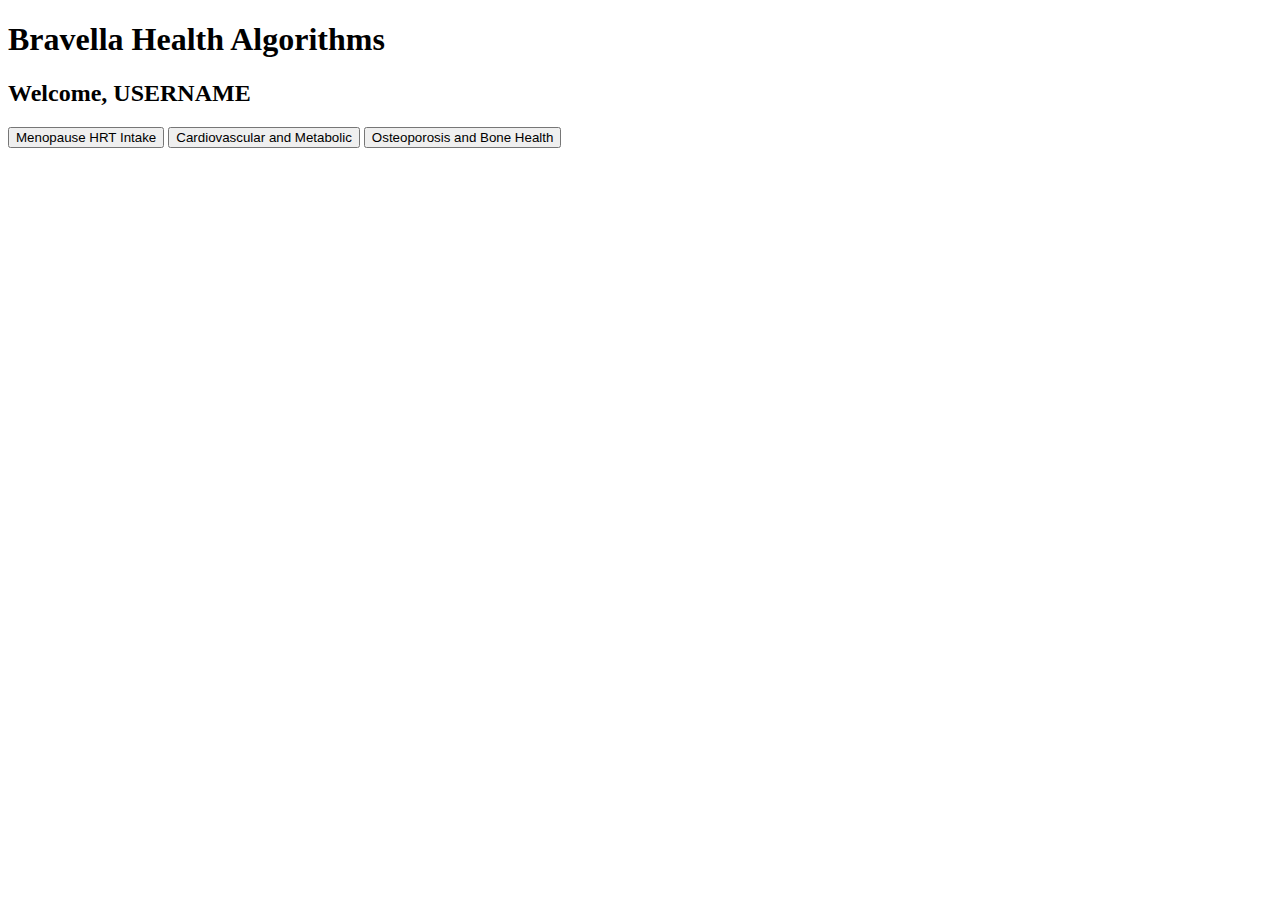
<file: index.html>
<!DOCTYPE html>
<html lang="en">
    <head>
        <meta charset="UTF-8">
        <meta name="viewport" content="width=device-width, initial-scale=1.0">
        <link href="./Resources/CSS/index.css" type="text/css" rel="stylesheet">
        <title>Bravella Health App Landing Page</title>
    </head>
    <body>
        <header>
            <h1>Bravella Health Algorithms</h1>
            <h2>Welcome, USERNAME</h2>
        </header>
        <main>
            <a href="./hrt.html"><button>Menopause HRT Intake</button></a>
            <a href="./cvd.html"><button>Cardiovascular and Metabolic</button></a>
            <a href="./osteoporosis.html"><button>Osteoporosis and Bone Health</button></a>
        </main>
        <footer>
            <script type="module/text/javascript" src="./Resources/JS/index.js"></script>
        </footer>
    </body>
</file>
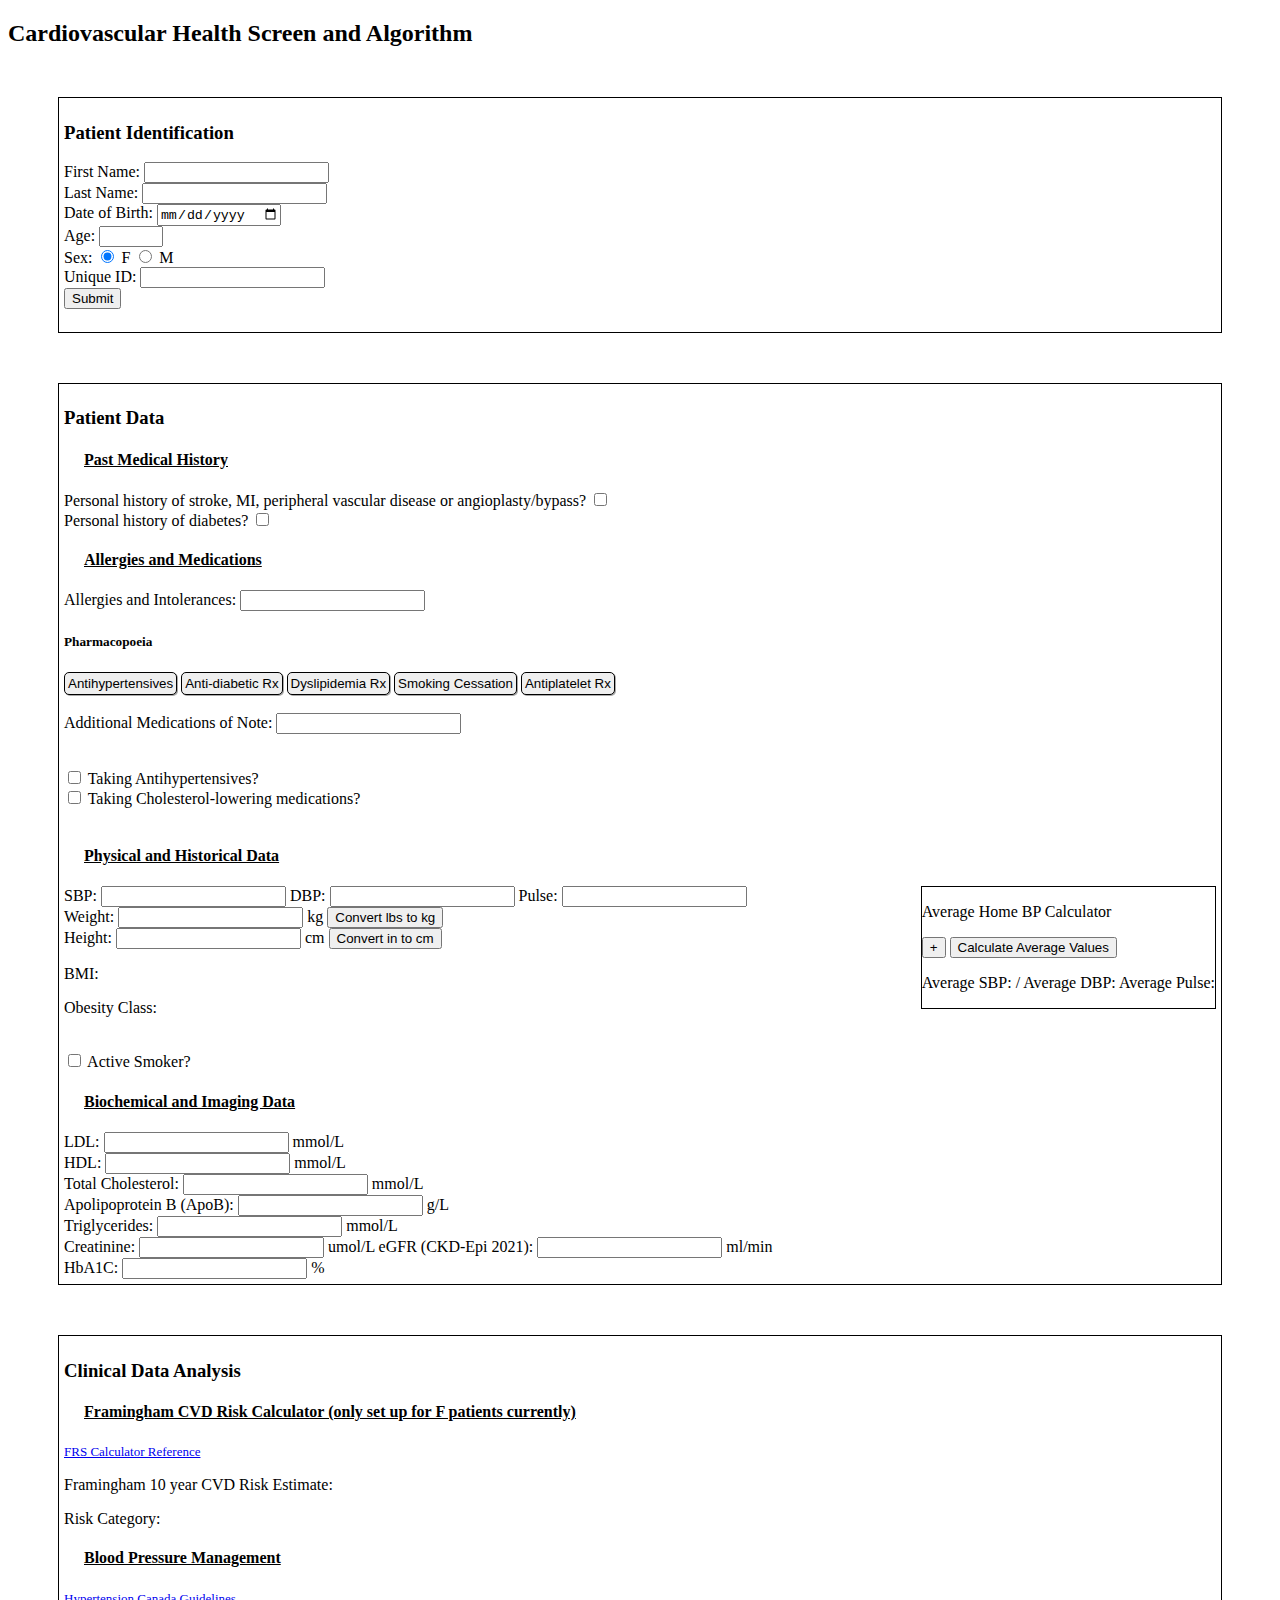
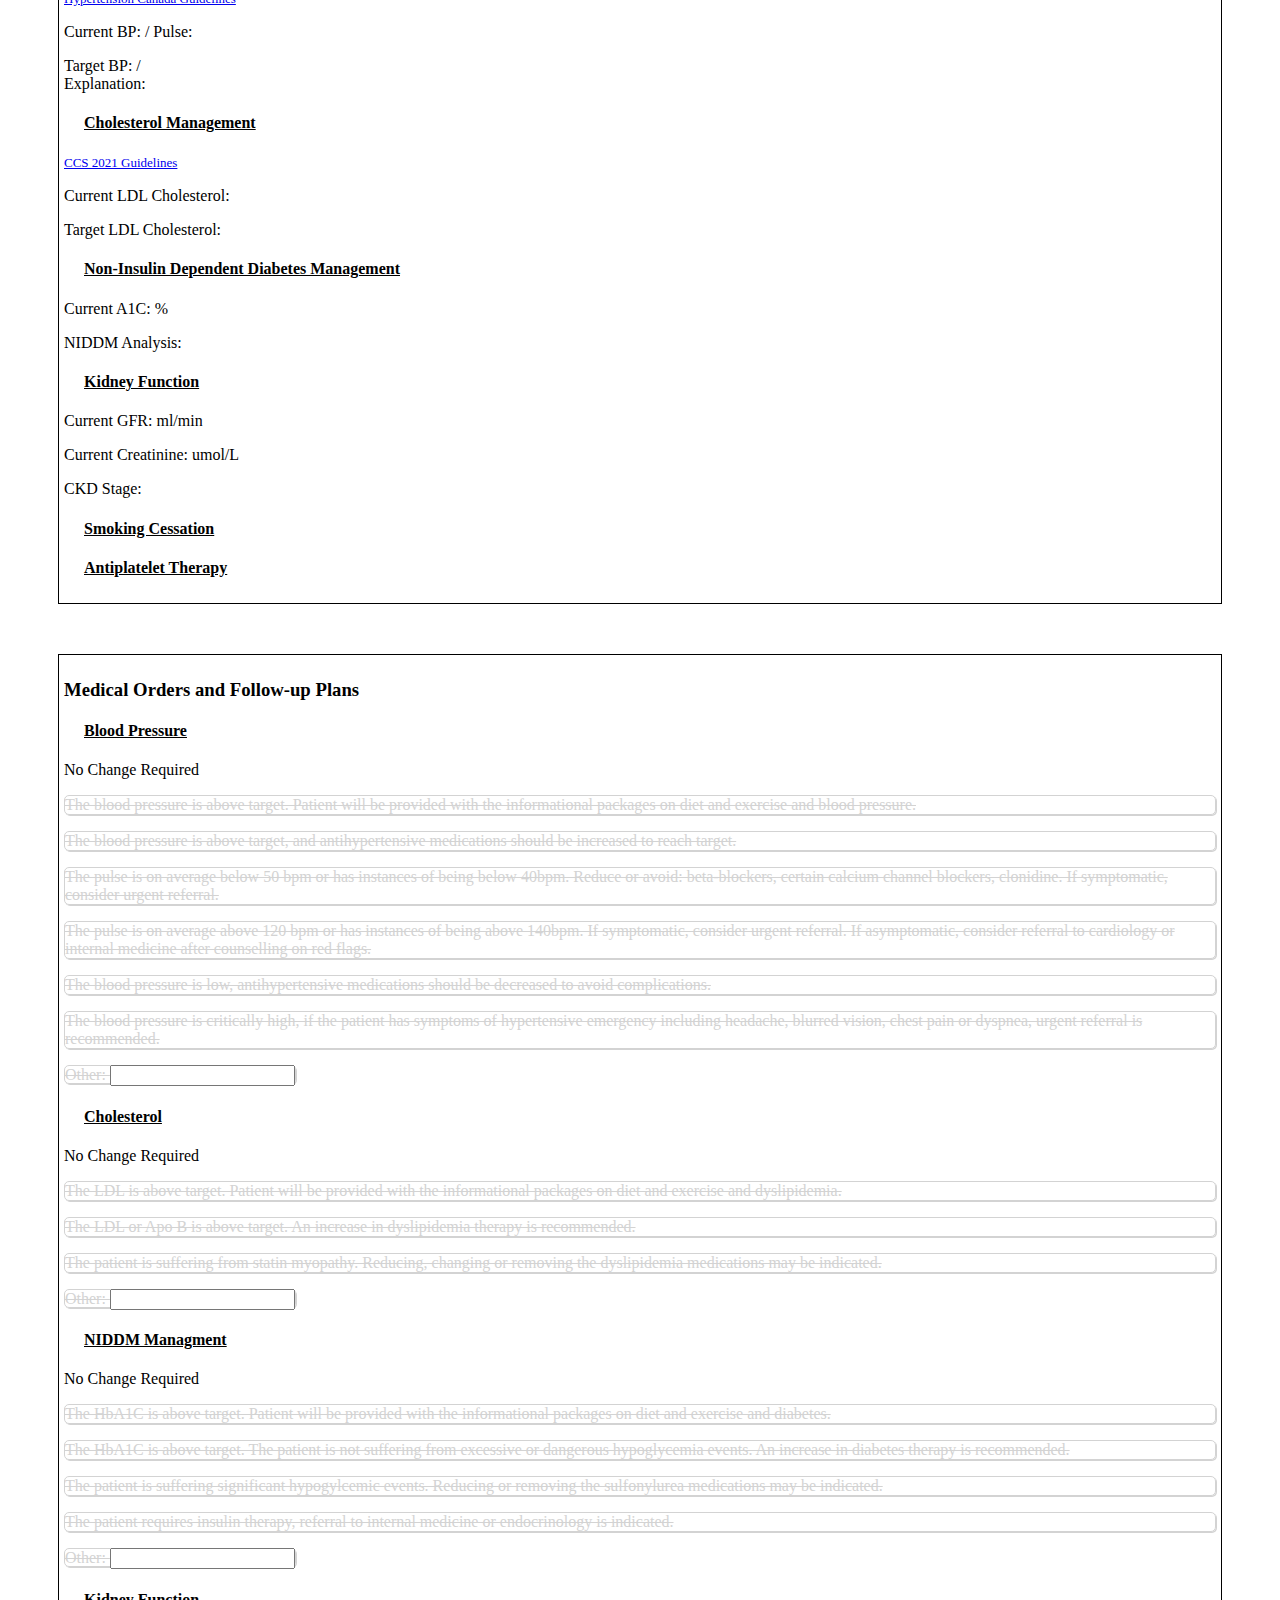
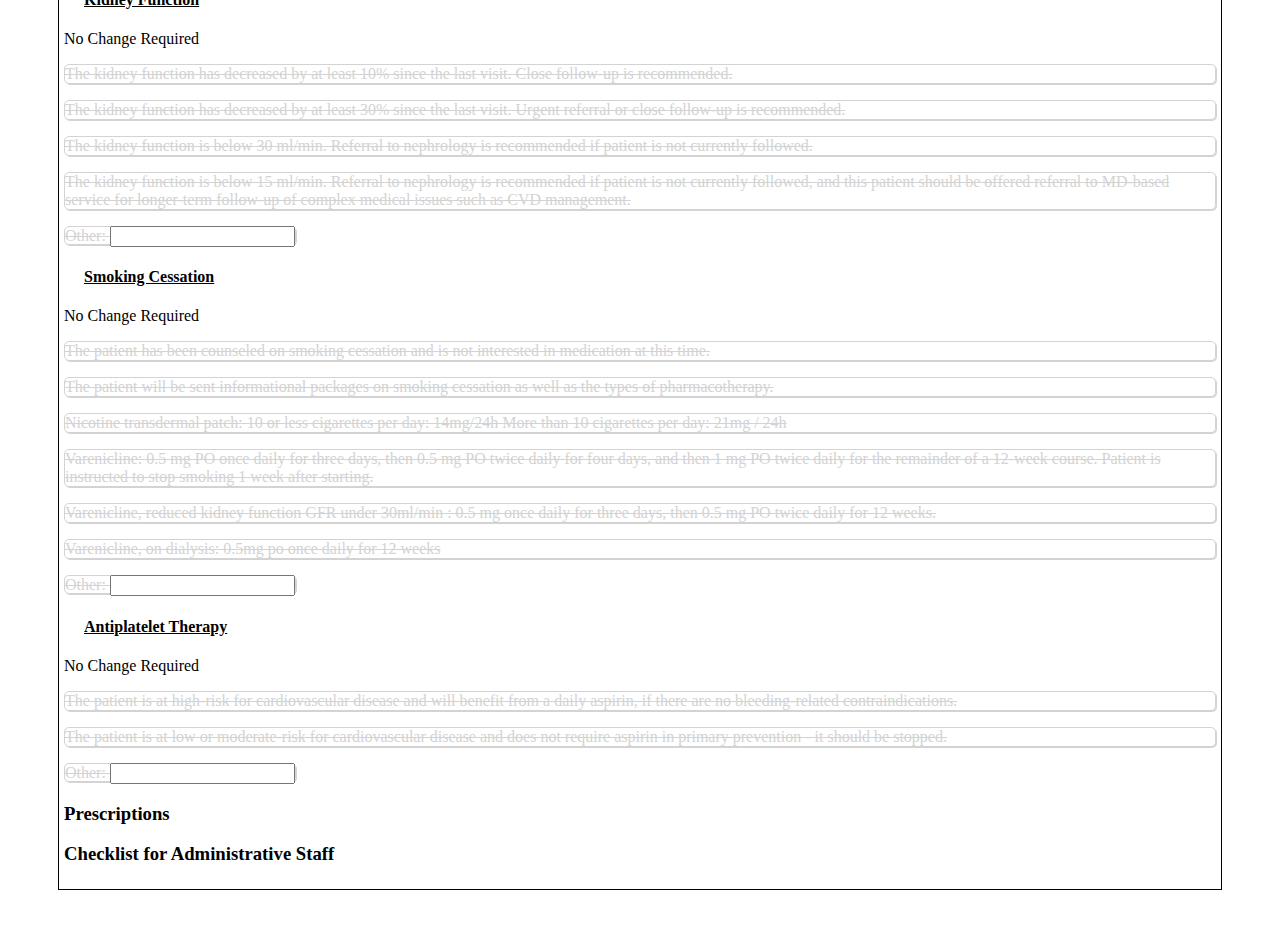
<file: cvd.html>
<!DOCTYPE html>
<html lang="en">
    <head>
        <meta charset="UTF-8">
        <meta name="viewport" content="width=device-width, initial-scale=1.0">
        <link href="./Resources/CSS/index.css" type="text/css" rel="stylesheet">
        <title>Bravella Health CVD App</title>
    </head>
    <body>
        <header>
            <h2>Cardiovascular Health Screen and Algorithm</h2>
        </header>
            <section id="patientidentification">
                <h3>Patient Identification</h3>
                <form>
                    <label for="patientfirstname">First Name:</label>
                    <input type="text" id="patientfirstname" name="patientfirstname"/><br>
                    <label for="patientlastname">Last Name:</label>
                    <input type="text" id="patientlastname" name="patientlastname"/><br>
                    <label for="DOB">Date of Birth:</label>
                    <input type="date" id="DOB" name="DOB"/><br>
                    <label for="patientage">Age:</label>
                    <input type="number" id="patientage" name="patientage" min="0" max="120" class="framinghamcalc"/><br>
                    <label for="patientsex">Sex:</label>
                    <input type="radio" id="patientsexfemale" name="patientsex" checked class="framinghamcalc" /> F <input type="radio" id="patientsexmale" name="patientsex" class="framinghamcalc"  /> M  <br>
                    <label for="uniqueid">Unique ID:</label>
                    <input type="text" id="uniqueid" name="uniqueid"/><br>
                    <button id="patientidsubmission">Submit</button>
                </form>
                <br>
            </section>
            <section id="dataacquisition">
               
                <h3>Patient Data</h3>
                <h4>Past Medical History</h4>
                <label for="CVD">Personal history of stroke, MI, peripheral vascular disease or angioplasty/bypass?</label>
                <input type="checkbox" id="CVD" name="CVD" class="framinghamcalc" /> <br>
                <label for="DM">Personal history of diabetes?</label>
                <input type="checkbox" id="DM" name="DM" class="framinghamcalc"  /> <br>
                <h4>Allergies and Medications</h4>
                <label for="allergies">Allergies and Intolerances:</label>
                <input type="text" id="allergies" name="allergies"/><br>
               <h5>Pharmacopoeia</h5>
                <div id="antihtndiv" class="medicationdiv">
                    <button id="antihtbutton" class="medicationlistitem">Antihypertensives</button>
                    <ul id="antihypertensivelist" class="hidden" >
                        <li class="medicationlistitem" id="diuretics">Diuretics </li>
                        <li class="medicationlistitem" id="ACEi">ACE Inhibitors </li>
                        <li class="medicationlistitem" id="ARB">Angiotensin Receptor Blockers </li>
                        <li class="medicationlistitem" id="Betablockers">Beta-blockers </li>
                        <li class="medicationlistitem" id="Calciumchannelblockers">Calcium-channel blockers </li>
                        <li class="medicationlistitem" id="Vasodilators">Vasodilators and Nitrates </li>
                    </ul>
                </div>
                <div id="dmmeddiv" class="medicationdiv">
                    <button id="antidmbutton" class="medicationlistitem">Anti-diabetic Rx</button>
                    <ul id="antidmlist" class="hidden" >
                        <li class="medicationlistitem" id="sulfonyureas">Sulfonyureas</li>
                        <li class="medicationlistitem" id="metformin">Metformin</li>
                        <li class="medicationlistitem" id="SGLT2">SGLT2</li>
                        <li class="medicationlistitem" id="Meglitinides">Meglitinides</li>
                        <li class="medicationlistitem" id="Glitazones">Glitazones</li>
                        <li class="medicationlistitem" id="Insulins">Insulins</li>
                    </ul>
                </div>
                <div id="dlpmeddiv" class="medicationdiv">
                    <button id="antidlpbutton" class="medicationlistitem">Dyslipidemia Rx</button>
                    <ul id="antidlplist" class="hidden" >
                        <li class="medicationlistitem" id="statins">Statins</li>
                        <li class="medicationlistitem" id="bileacidsequestrants">Bile-Acid Sequestrants</li>
                        <li class="medicationlistitem" id="Ezetimibe">Ezetimibe</li>
                        <li class="medicationlistitem" id="PCSK9">PCSK9</li>
                        <li class="medicationlistitem" id="Niacin">Niacin</li>
                        <li class="medicationlistitem" id="Fibrates">Fibrates</li>
                    </ul>
                </div>
                <div id="smokingmeddiv" class="medicationdiv">
                    <button id="antismokingbutton" class="medicationlistitem">Smoking Cessation</button>
                    <ul id="antismokinglist" class="hidden" >
                        <li class="medicationlistitem" id="nicotine">Nicotine Replacement</li>
                        <li class="medicationlistitem" id="Bupropion">Bupropion</li>
                        <li class="medicationlistitem" id="Varenicline">Varenicline</li>
                    </ul>
                </div>
                <div id="antiplateletmeddiv" class="medicationdiv">
                    <button id="antiplateletbutton" class="medicationlistitem">Antiplatelet Rx</button>
                    <ul id="antiplateletlist" class="hidden" >
                        <li class="medicationlistitem" id="ASA">Aspirin</li>
                        <li class="medicationlistitem" id="Clopidogrel">Clopidogrel</li>
                        <li class="medicationlistitem" id="Prasugrel">Prasugrel</li>
                        <li class="medicationlistitem" id="Ticagrelor">Ticagrelor</li>
                        <li class="medicationlistitem" id="Dipyridamole">Dipyridamole</li>
                    </ul>
                </div> <br>
                <br>
                <label for="medications">Additional Medications of Note:</label>
                <input type="text" id="addmedications" name="addmedications"/><br>
                <ul id="addmedicationlist"></ul>
                <br>
                <input type="checkbox" id="takingbpmeds" class="framinghamcalc" /> Taking Antihypertensives? <br>
                <input type="checkbox" id="takingcholmeds" class="framinghamcalc" /> Taking Cholesterol-lowering medications? <br>
                <br>
                <h4>Physical and Historical Data</h4>
                <div id="avghomebp" class="rightfloat"><p>Average Home BP Calculator</p>
                   <button id="addhomebpbutton">+</button>
                   <button id="calculateavgbp">Calculate Average Values</button>
                   <p>Average SBP: <span id="avgsbp"></span>/ Average DBP: <span id="avgdbp"></span>  Average Pulse: <span id="avgpulse"></span></p>

                </div>
                <label for="SBP">SBP:</label>
                <input type="number" id="SBP" name="SBP" class="framinghamcalc BPinput"/>
                <label for="DBP">DBP:</label>
                <input type="number" id="DBP" name="DBP" class="BPinput"/>
                <label for="pulse">Pulse:</label>
                <input type="number" id="pulse" name="pulse" class="BPinput"/><br>
                <label for="weight">Weight:</label>
                <input type="number" id="weight" name="weight" class="bmiinput"/> kg <button id="convertlbs" class="bmiinput">Convert lbs to kg</button> <br>
                <label for="height">Height:</label>
                <input type="number" id="height" name="height" class="bmiinput"/> cm <button id="convertin" class="bmiinput">Convert in to cm</button> <br>
                <p>BMI: <span id="bmicalc"></span></p> <p>Obesity Class: <span id="obesityclasscalc"></span></p> <br>
                <input type="checkbox" id="smoking" class="framinghamcalc" /> Active Smoker?
                <div id="smokingdatadiv" class="hidden firstorderdropdown">
                    <label>Number of cigarettes per day?</label><input type="number" id="cigsperday" /> <br>
                    <label>Number of packs per day?</label><input type="number" id="packsperday" /> <br>
                    <label>Age started smoking?</label><input type="number" id="agestartsmoking" /> Or <label>Number of years smoking?</label><input type="number" id="yearssmoking" />
                    <p id="smokingpackyears"></p>
                </div>
                <h4>Biochemical and Imaging Data</h4>
                <label for="LDL">LDL:</label>
                <input type="number" id="LDL" name="LDL" class="framinghamcalc"/> mmol/L <br>
                <label for="HDL">HDL:</label>
                <input type="number" id="HDL" name="HDL" class="framinghamcalc"/> mmol/L <br>
                <label for="totalchol">Total Cholesterol:</label>
                <input type="number" id="totalchol" name="totalchol" class="framinghamcalc"/> mmol/L <br>
                <label for="ApoB">Apolipoprotein B (ApoB):</label>
                <input type="number" id="ApoB" name="ApoB" class="framinghamcalc"/> g/L <br>
                <label for="ApoB">Triglycerides:</label>
                <input type="number" id="TG" name="TG" class="framinghamcalc"/> mmol/L <br>

                <label for="ApoB">Creatinine:</label>
                <input type="number" id="Creat" name="Creat" class="framinghamcalc"/> umol/L
                <label for="ApoB">eGFR (CKD-Epi 2021):</label>
                <input type="number" id="GFR" name="GFR" class="framinghamcalc"/> ml/min  <br>

                <label for="A1C">HbA1C:</label>
                <input type="number" id="A1C" name="A1C" class="framinghamcalc"/> %


            </section>
            <section id="dataanalysis">
                <h3>Clinical Data Analysis</h3>
                <h4>Framingham CVD Risk Calculator (only set up for F patients currently)</h4>
                <a href="https://www.ahajournals.org/doi/10.1161/01.cir.97.18.1837?url_ver=Z39.88-2003&rfr_id=ori:rid:crossref.org&rfr_dat=cr_pub%20%200pubmed" target="_blank">FRS Calculator Reference</a>
                <p>Framingham 10 year CVD Risk Estimate: <span id="framinghamscore"></span></p>
                <p>Risk Category: <span id="CVDriskcategory"></span></p>

                <h4>Blood Pressure Management</h4>
                <a href="https://hypertension.ca/guidelines/">Hypertension Canada Guidelines</a>
                <p>Current BP: <span id="currentSBP"></span>/<span id="currentDBP"></span> Pulse: <span id="currentpulse"></span></p>
                <p>Target BP: <span id="targetSBP"></span>/<span id="targetDBP"></span><br> Explanation: <span id="targetBPExplanation"></span></p>

                <h4>Cholesterol Management</h4>
                <a href="https://onlinecjc.ca/article/S0828-282X(21)00165-3/fulltext#seccesectitle0005" target="_blank">CCS 2021 Guidelines</a>
                <p>Current LDL Cholesterol:<span id="currentLDL"></span></p>
                <p>Target LDL Cholesterol:<span id="targetLDL"></span></p>
                
                <h4>Non-Insulin Dependent Diabetes Management</h4>
                <p>Current A1C: <span id="currenta1c"></span>%</p>
                <p>NIDDM Analysis: <span id="a1canalysis"></span></p>

                <h4>Kidney Function</h4>
                <p>Current GFR: <span id="currentGFR"></span> ml/min </p>
                <p>Current Creatinine: <span id="currentcreatinine"></span> umol/L</p>
                <p>CKD Stage: <span id="currentCKDstage"></span></p>


                <h4>Smoking Cessation</h4>
                <p id="smokinganalysis"></p>

                <h4>Antiplatelet Therapy</h4>
                

            </section>
            <section id="therapeutic">
                <h3>Medical Orders and Follow-up Plans</h3>
                <h4>Blood Pressure</h4>
                    <div id="bpdefault" class="defaultmanagement"><p>No Change Required</p></div>
                    <div id="bpchangerx" class="activemanagement">
                        <p class="unselectedoption selectedoption">The blood pressure is above target. Patient will be provided with the informational packages on diet and exercise and blood pressure.</p>
                        <p class="unselectedoption selectedoption">The blood pressure is above target, and antihypertensive medications should be increased to reach target.</p>
                        <p class="unselectedoption selectedoption">The pulse is on average below 50 bpm or has instances of being below 40bpm. Reduce or avoid: beta-blockers, certain calcium channel blockers, clonidine. If symptomatic, consider urgent referral.</p>
                        <p class="unselectedoption selectedoption">The pulse is on average above 120 bpm or has instances of being above 140bpm. If symptomatic, consider urgent referral. If asymptomatic, consider referral to cardiology or internal medicine after counselling on red flags.</p>
                        <p class="unselectedoption selectedoption">The blood pressure is low, antihypertensive medications should be decreased to avoid complications.</p>
                        <p class="unselectedoption selectedoption">The blood pressure is critically high, if the patient has symptoms of hypertensive emergency including headache, blurred vision, chest pain or dyspnea, urgent referral is recommended.</p>    
                        <label for="otherbpchangerx" class="unselectedoption">Other:
                        <input type="text" id="otherbpchangerx" name="otherbpchangerx"/></label>
                    </div>
                <h4>Cholesterol</h4>
                    <div id="choldefault" class="defaultmanagement"><p>No Change Required</p></div>
                    <div id="cholchangerx" class="activemanagement">
                        <p class="unselectedoption selectedoption">The LDL is above target. Patient will be provided with the informational packages on diet and exercise and dyslipidemia.</p>
                        <p class="unselectedoption selectedoption">The LDL or Apo B is above target. An increase in dyslipidemia therapy is recommended.</p>
                        <p class="unselectedoption selectedoption">The patient is suffering from statin myopathy. Reducing, changing or removing the dyslipidemia medications may be indicated.</p>
                        <label for="othercholchangerx" class="unselectedoption">Other:
                        <input type="text" id="othercholchangerx" name="othercholchangerx"/></label>
                    </div>
                <h4>NIDDM Managment</h4>
                    <div id="niddmdefault" class="defaultmanagement"><p>No Change Required</p></div>
                    <div id="niddmchangerx" class="activemanagement">
                        <p class="unselectedoption selectedoption">The HbA1C is above target. Patient will be provided with the informational packages on diet and exercise and diabetes.</p>
                        <p class="unselectedoption selectedoption">The HbA1C is above target. The patient is not suffering from excessive or dangerous hypoglycemia events. An increase in diabetes therapy is recommended.</p>
                        <p class="unselectedoption selectedoption">The patient is suffering significant hypogylcemic events. Reducing or removing the sulfonylurea medications may be indicated.</p>
                        <p class="unselectedoption selectedoption">The patient requires insulin therapy, referral to internal medicine or endocrinology is indicated.</p>
                        <label for="otherniddmchangerx" class="unselectedoption">Other:
                        <input type="text" id="otherniddmchangerx" name="otherniddmchangerx"/></label>
                    </div>
                <h4>Kidney Function</h4>
                    <div id="ckddefault" class="defaultmanagement"><p>No Change Required</p></div>
                    <div id="ckdchangerx" class="activemanagement">
                        <p class="unselectedoption selectedoption">The kidney function has decreased by at least 10% since the last visit. Close follow-up is recommended.</p>
                        <p class="unselectedoption selectedoption">The kidney function has decreased by at least 30% since the last visit. Urgent referral or close follow-up is recommended.</p>
                        <p class="unselectedoption selectedoption">The kidney function is below 30 ml/min. Referral to nephrology is recommended if patient is not currently followed. </p>
                        <p class="unselectedoption selectedoption">The kidney function is below 15 ml/min. Referral to nephrology is recommended if patient is not currently followed, and this patient should be offered referral to MD-based service for longer-term follow-up of complex medical issues such as CVD management. </p>
                        <label for="otherckdchangerx" class="unselectedoption">Other:
                        <input type="text" id="otherckdchangerx" name="otherckdchangerx"/></label>
                    </div>
                <h4>Smoking Cessation</h4>
                    <div id="smokingdefault" class="defaultmanagement"><p>No Change Required</p></div>
                    <div id="smokingchangerx" class="activemanagement">
                        <p class="unselectedoption selectedoption">The patient has been counseled on smoking cessation and is not interested in medication at this time.</p>
                        <p class="unselectedoption selectedoption">The patient will be sent informational packages on smoking cessation as well as the types of pharmacotherapy.</p>
                        <p class="unselectedoption selectedoption">Nicotine transdermal patch:<span id="lessthan10cigs">   10 or less cigarettes per day: 14mg/24h   </span><span id="morethan10cigs">    More than 10 cigarettes per day: 21mg / 24h </span> </p>
                        <p class="unselectedoption selectedoption">Varenicline: 0.5 mg PO once daily for three days, then 0.5 mg PO twice daily for four days, and then 1 mg PO twice daily for the remainder of a 12-week course. Patient is instructed to stop smoking 1 week after starting.</p>
                        <p class="unselectedoption selectedoption">Varenicline, reduced kidney function GFR under 30ml/min : 0.5 mg once daily for three days,  then 0.5 mg PO twice daily for 12 weeks.</p>
                        <p class="unselectedoption selectedoption">Varenicline, on dialysis: 0.5mg po once daily for 12 weeks</p>
                        <label for="othersmokingchangerx" class="unselectedoption">Other:
                        <input type="text" id="othersmokingchangerx" name="othersmokingchangerx"/></label>
                    </div>
                <h4>Antiplatelet Therapy</h4>
                    <div id="antiplatdefault" class="defaultmanagement"><p>No Change Required</p></div>
                    <div id="antiplateletchangerx" class="activemanagement">
                        <p class="unselectedoption selectedoption">The patient is at high-risk for cardiovascular disease and will benefit from a daily aspirin, if there are no bleeding-related contraindications.</p>
                        <p class="unselectedoption selectedoption">The patient is at low or moderate-risk for cardiovascular disease and does not require aspirin in primary prevention - it should be stopped.</p>
                        <label for="othersantiplateletchangerx" class="unselectedoption">Other:
                        <input type="text" id="othersantiplateletchangerx" name="othersantiplateletchangerx"/></label>
                    </div>
                
                <h3>Prescriptions</h3>
                    <div id="prescriptionlist"></div>
                <h3>Checklist for Administrative Staff</h3>
                    <div id="followuplist"></div>
            </section>
        <main>

        </main>
        <Footer>
            <script type="module/text/javascript"src="./Resources/JS/BravellaJS.js"></script>
            <script type="module/text/javascript" src="./Resources/JS/Supporting JS/Pharmacopoeia.js"></script>
            <script type="module/text/javascript" src="./Resources/JS/Supporting JS/ACEinhibitors.js"></script>
        </Footer>
    </body>
</html>
</file>
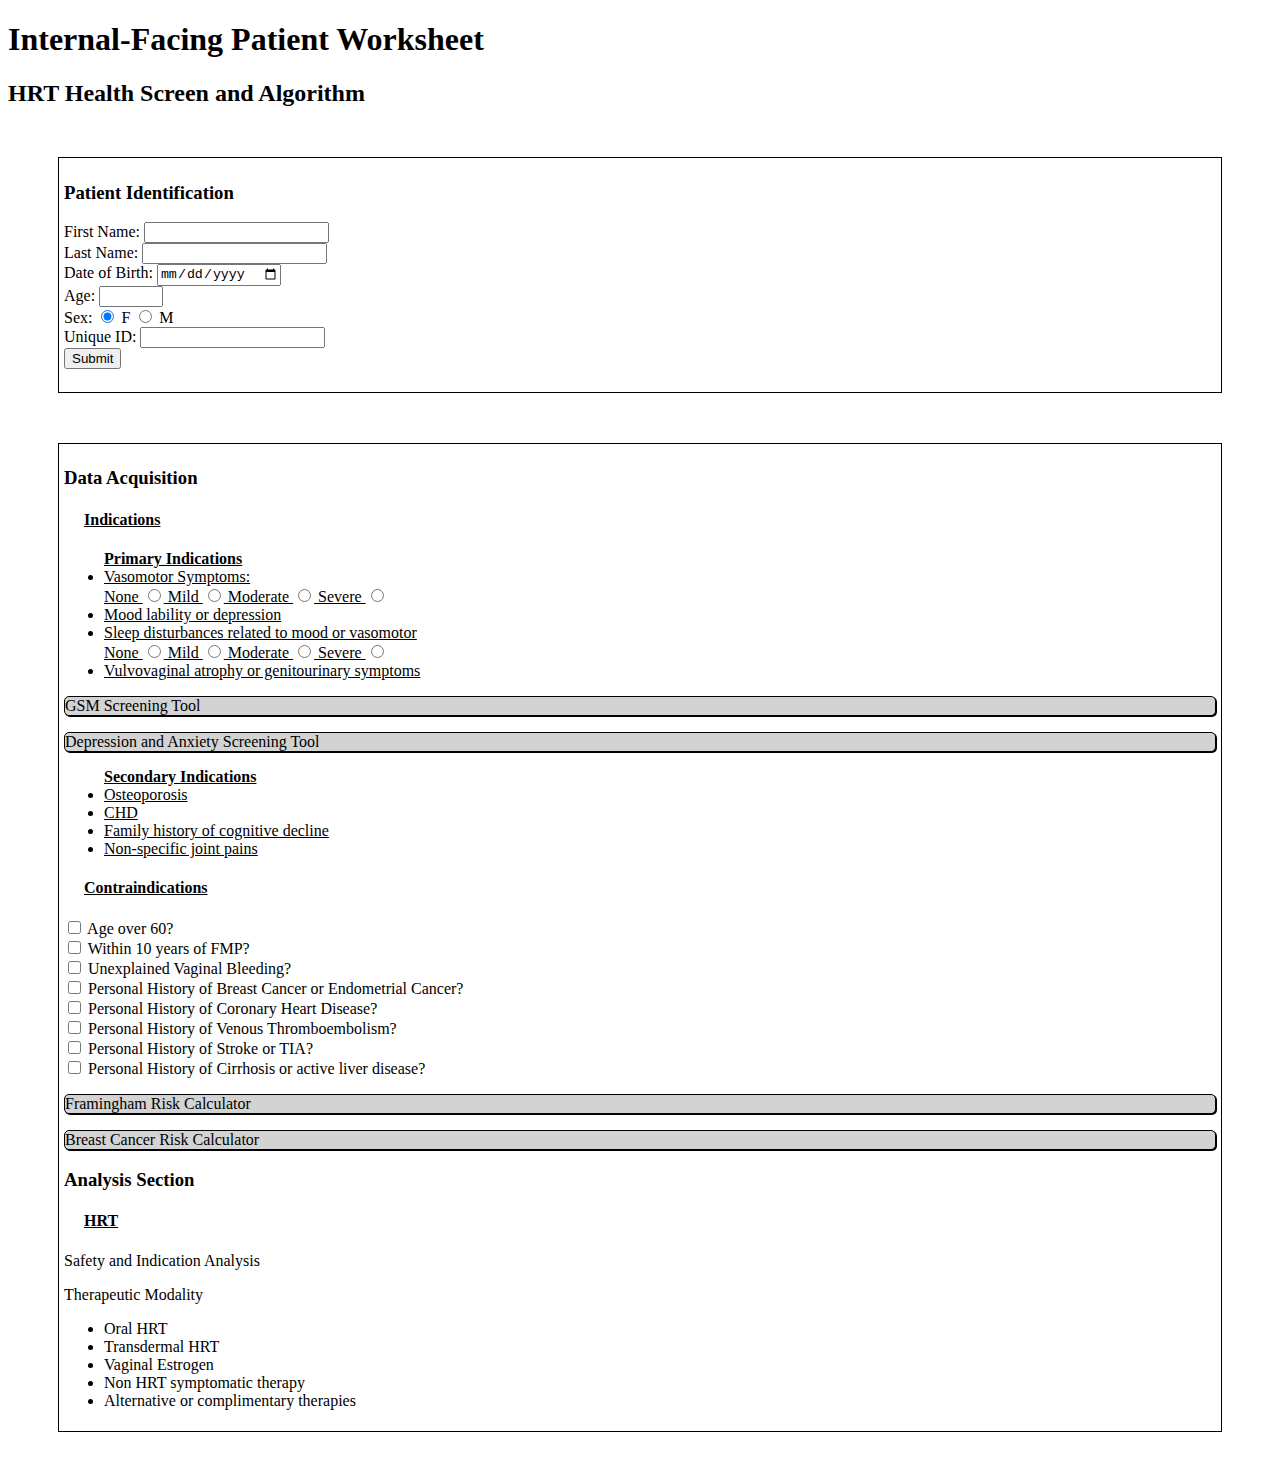
<file: hrt.html>
<!-- HRT analysis and Worksheet -->
<!DOCTYPE html>
<html lang="en">
    <head>
        <meta charset="UTF-8">
        <meta name="viewport" content="width=device-width, initial-scale=1.0">
        <link href="./Resources/CSS/index.css" type="text/css" rel="stylesheet">
        <title>Bravella Health HRT</title>
    </head>
    <body>
        <header>
            <h1>Internal-Facing Patient Worksheet</h1>
            <h2>HRT Health Screen and Algorithm</h2>
        </header>
            <section id="patientidentification">
                <h3>Patient Identification</h3>
                <form>
                    <label for="patientfirstname">First Name:</label>
                    <input type="text" id="patientfirstname" name="patientfirstname"/><br>
                    <label for="patientlastname">Last Name:</label>
                    <input type="text" id="patientlastname" name="patientlastname"/><br>
                    <label for="DOB">Date of Birth:</label>
                    <input type="date" id="DOB" name="DOB"/><br>
                    <label for="patientage">Age:</label>
                    <input type="number" id="patientage" name="patientage" min="0" max="120" class="framinghamcalc"/><br>
                    <label for="patientsex">Sex:</label>
                    <input type="radio" id="patientsexfemale" name="patientsex" checked class="framinghamcalc" /> F <input type="radio" id="patientsexmale" name="patientsex" class="framinghamcalc"  /> M  <br>
                    <label for="uniqueid">Unique ID:</label>
                    <input type="text" id="uniqueid" name="uniqueid"/><br>
                    <button id="patientidsubmission">Submit</button>
                </form>
                <br>
            </section>

            <main>
                <section id="dataacquisition">
                    <h3>Data Acquisition</h3>
                    <h4>Indications</h4>
                        <div>
                            <ul style="text-decoration: underline"><strong>Primary Indications</strong>
                                <li>Vasomotor Symptoms: </li> None <input type="radio" name="vasomotorcat"/> Mild <input type="radio" name="vasomotorcat"/> Moderate <input type="radio" name="vasomotorcat"/> Severe <input type="radio" name="vasomotorcat"/>
                                <br>
                                <li>Mood lability or depression</li>
                                <li>Sleep disturbances related to mood or vasomotor</li>None <input type="radio" name="vasomotorcat"/> Mild <input type="radio" name="vasomotorcat"/> Moderate <input type="radio" name="vasomotorcat"/> Severe <input type="radio" name="vasomotorcat"/>
                                <br>
                                <li>Vulvovaginal atrophy or genitourinary symptoms</li>
                            </ul>
                            <p class="selectedoption" style="background-color: lightgray">GSM Screening Tool</p>
                            <p class="selectedoption" style="background-color: lightgray">Depression and Anxiety Screening Tool</p>
                            <ul style="text-decoration: underline"><strong>Secondary Indications</strong>
                                <li>Osteoporosis</li>
                                <li>CHD</li>
                                <li>Family history of cognitive decline</li>
                                <li>Non-specific joint pains</li>
                            </ul>

                        </div>
                    <h4>Contraindications</h4>
                        <div>
                            <input type="checkbox" /> Age over 60? <br>
                            <input type="checkbox" /> Within 10 years of FMP?<br>
                            <input type="checkbox" /> Unexplained Vaginal Bleeding?<br>
                            <input type="checkbox" /> Personal History of Breast Cancer or Endometrial Cancer? <br>
                            <input type="checkbox" /> Personal History of Coronary Heart Disease? <br>
                            <input type="checkbox" /> Personal History of Venous Thromboembolism? <br>
                            <input type="checkbox" /> Personal History of Stroke or TIA? <br>
                            <input type="checkbox" /> Personal History of Cirrhosis or active liver disease? <br>

                            <p class="selectedoption" style="background-color: lightgray">Framingham Risk Calculator</p>
                            <p class="selectedoption" style="background-color: lightgray">Breast Cancer Risk Calculator</p>


                        </div>
                        <div>
                            <h3>Analysis Section</h3>
                                <h4>HRT</h4>
                                <p>Safety and Indication Analysis</p>
                                <p>Therapeutic Modality</p>
                                    <ul>
                                        <li>Oral HRT</li>
                                        <li>Transdermal HRT</li>
                                        <li>Vaginal Estrogen</li>
                                        <li>Non HRT symptomatic therapy</li>
                                        <li>Alternative or complimentary therapies</li>
                                    </ul>
                        </div>
                </section>
            </main>
            <footer>
                
            </footer>
</file>
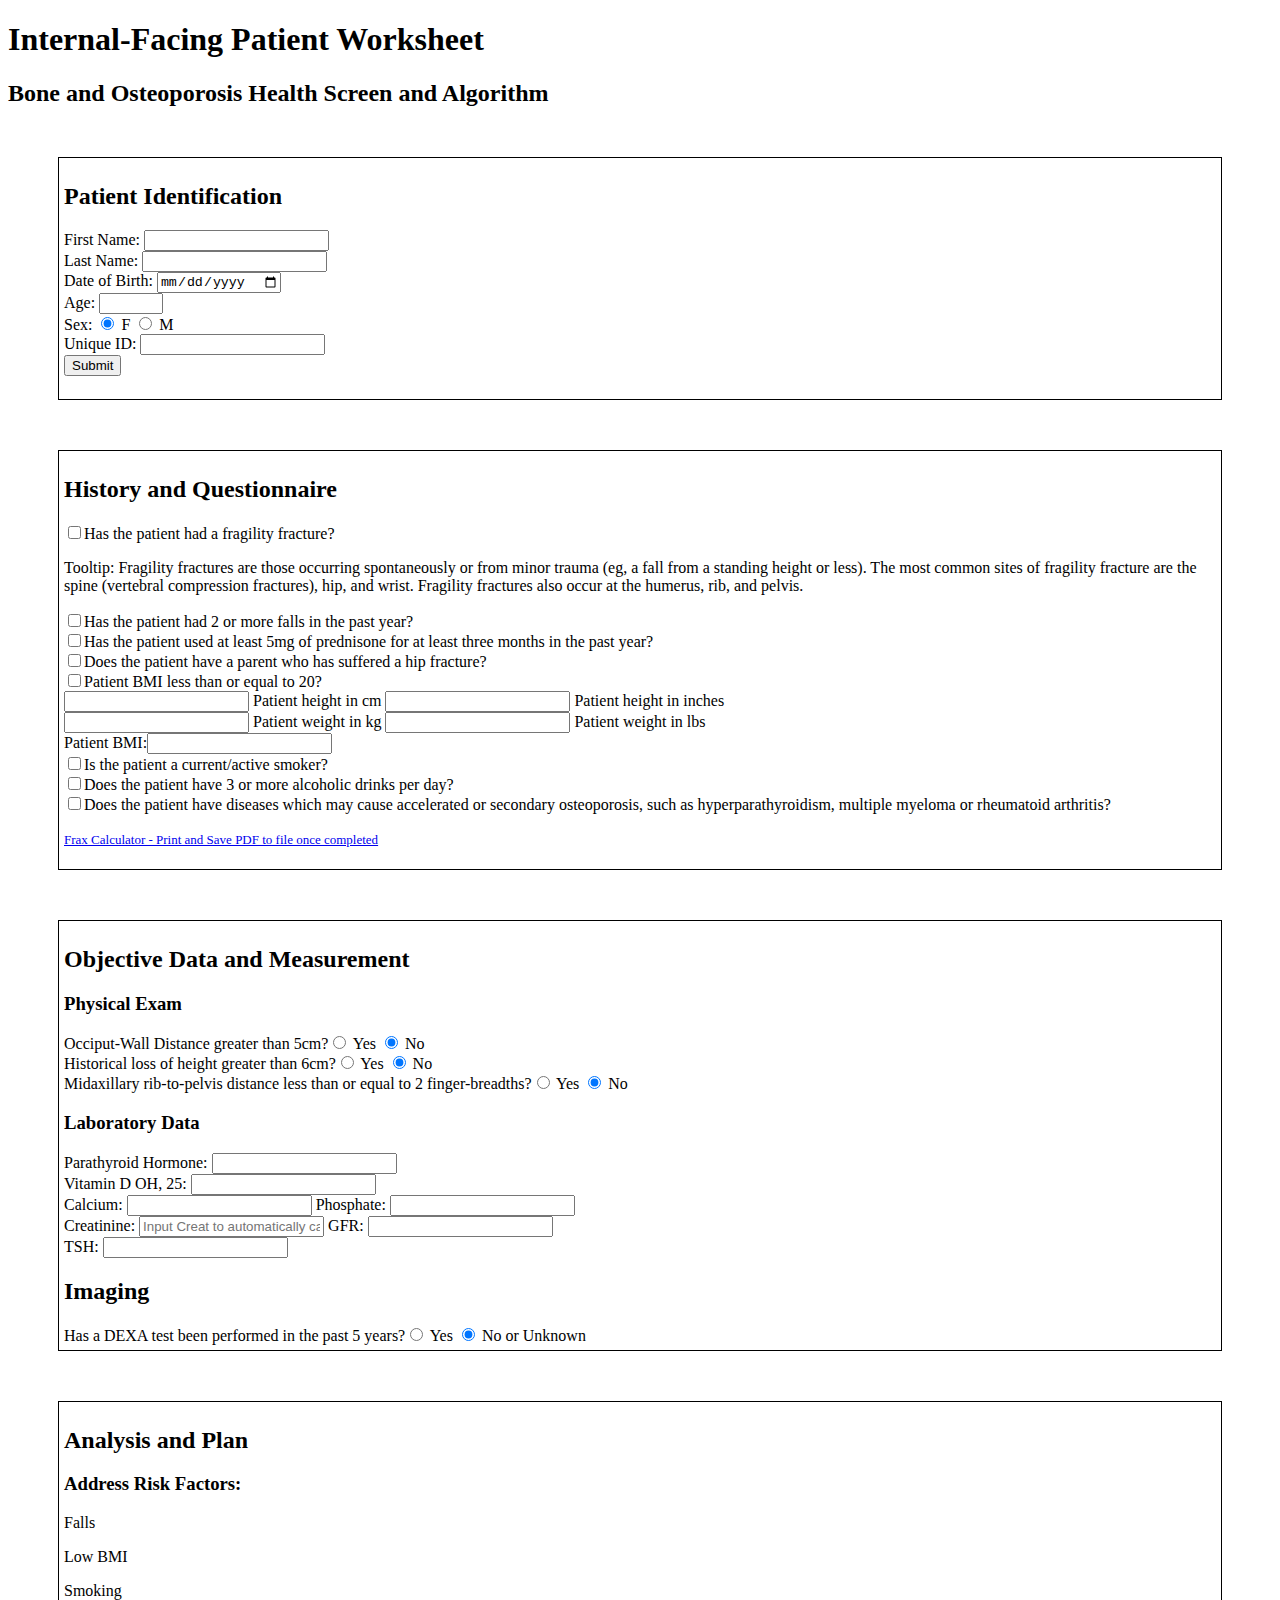
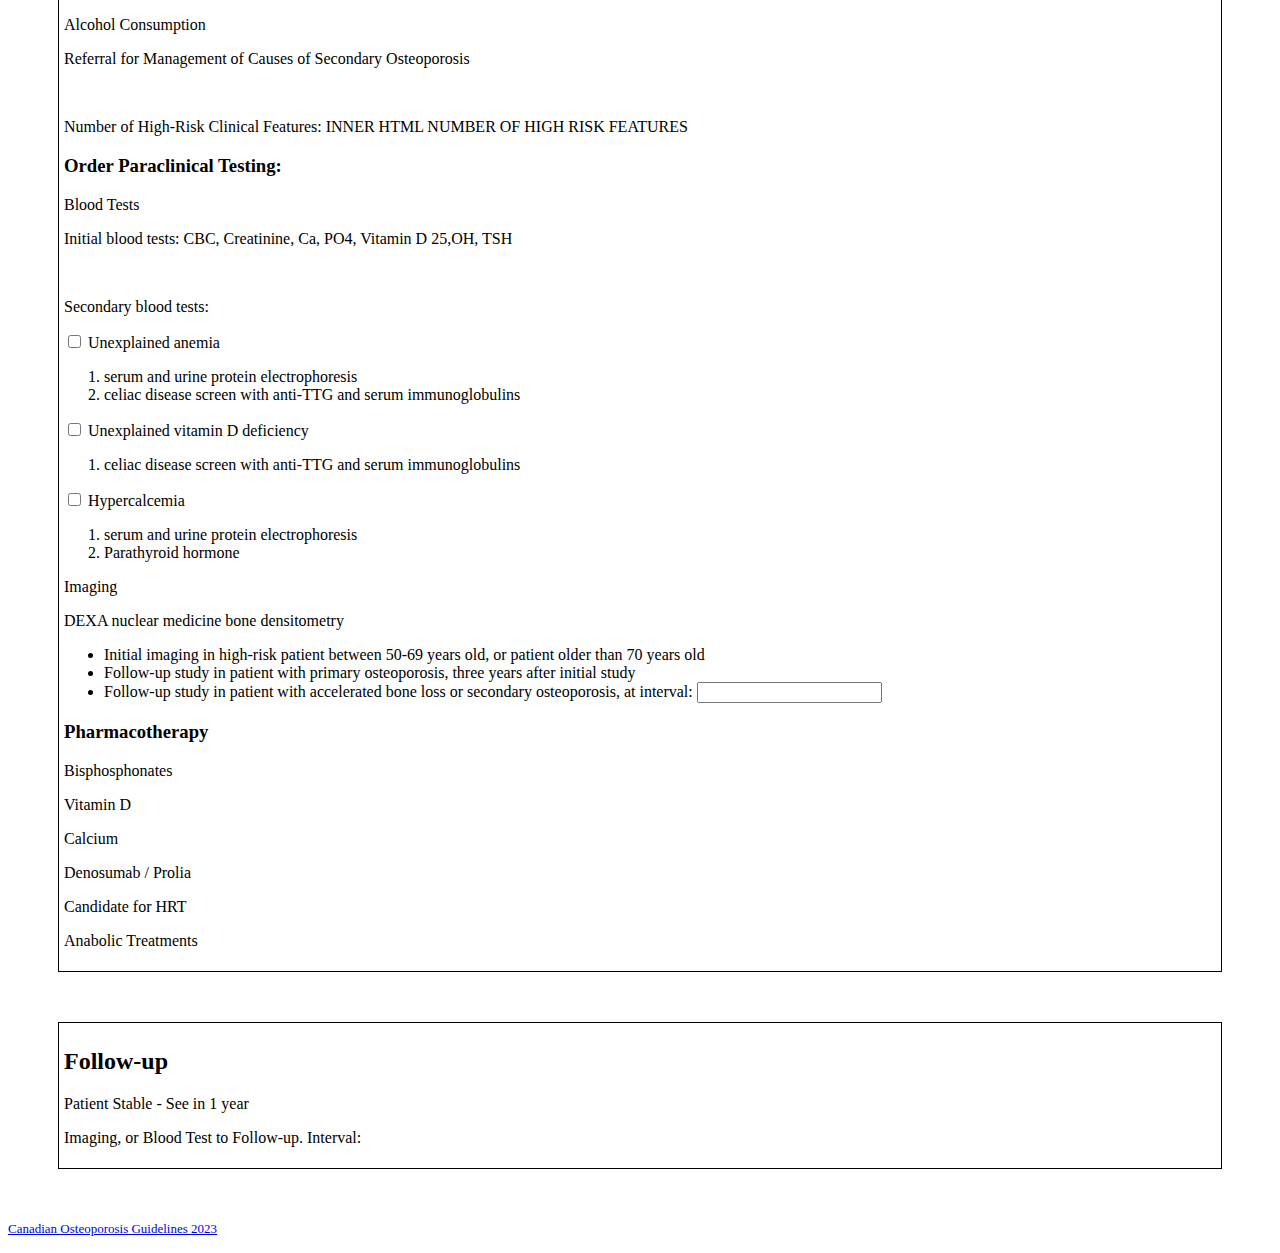
<file: osteoporosis.html>
<!-- Osteoporosis analysis and Worksheet -->
<!DOCTYPE html>
<html lang="en">
    <head>
        <meta charset="UTF-8">
        <meta name="viewport" content="width=device-width, initial-scale=1.0">
        <link href="./Resources/CSS/index.css" type="text/css" rel="stylesheet">
        <title>Bravella Health HRT</title>
    </head>
    <body>
        <header>
            <h1>Internal-Facing Patient Worksheet</h1>
            <h2>Bone and Osteoporosis Health Screen and Algorithm</h2>
        </header>
    <main>
       
            <section id="patientidentification">
                <h2>Patient Identification</h2>
                <form>
                    <label for="patientfirstname">First Name:</label>
                    <input type="text" id="patientfirstname" name="patientfirstname"/><br>
                    <label for="patientlastname">Last Name:</label>
                    <input type="text" id="patientlastname" name="patientlastname"/><br>
                    <label for="DOB">Date of Birth:</label>
                    <input type="date" id="DOB" name="DOB"/><br>
                    <label for="patientage">Age:</label>
                    <input type="number" id="patientage" name="patientage" min="0" max="120" /><br>
                    <label for="patientsex">Sex:</label>
                    <input type="radio" id="patientsexfemale" name="patientsex" class="patientSexCheckbox" checked  /> F <input type="radio" id="patientsexmale" name="patientsex" class="patientSexCheckbox"   /> M  <br>
                    <label for="uniqueid">Unique ID:</label>
                    <input type="text" id="uniqueid" name="uniqueid"/><br>
                    <button id="patientidsubmission">Submit</button>
                </form>
                <br>
                <div id="longTermInfo">


                </div>
            </section>
      
        <section>
            <h2>History and Questionnaire</h2>
            <input type="checkbox" id="fragilityFracture" name="fragilityFracture" /><label for="fragilityFracture">Has the patient had a fragility fracture?</label> <br>
            <p>Tooltip: Fragility fractures are those occurring spontaneously or from minor trauma (eg, a fall from a standing height or less). The most common sites of fragility fracture are the spine (vertebral compression fractures), hip, and wrist. Fragility fractures also occur at the humerus, rib, and pelvis.</p>
            <input type="checkbox" id="fallRisk" name="fallRisk" /><label for="fallRisk">Has the patient had 2 or more falls in the past year?</label>  <br>
            <input type="checkbox" id="corticosteroidUse" name="corticosteroidUse" /><label for="corticosteroidUse">Has the patient used at least 5mg of prednisone for at least three months in the past year?</label>  <br>
            <input type="checkbox" id="familyHistory" name="familyHistory" /><label for="familyHistory">Does the patient have a parent who has suffered a hip fracture?</label>  <br>
            <input type="checkbox" id="BMIcutoff" name="BMI" /><label for="BMI">Patient BMI less than or equal to 20?</label>  <br>

            <input type="number" id="htInCm" class="BMICalcEvent" /> Patient height in cm <input type="number" id="htInIn" class="BMICalcEvent" /> Patient height in inches <br>
            <input type="number" id="wtInKg" class="BMICalcEvent"/> Patient weight in kg <input type="number" id="wtInLbs" class="BMICalcEvent" /> Patient weight in lbs <br>
            <label for="BMIvalue">Patient BMI:</label><input type="number" id="BMIvalue" name="BMIvalue" />  <br>
            <input type="checkbox" id="currentSmoking" name="currentSmoking" /><label for="currentSmoking">Is the patient a current/active smoker?</label>  <br>
            <input type="checkbox" id="currentAlcohol" name="currentAlcohol" /><label for="currentAlcohol">Does the patient have 3 or more alcoholic drinks per day?</label>  <br>


            
            <input type="checkbox" id="SecondaryOP" name="SecondaryOP" /><label for="SecondaryOP">Does the patient have diseases which may cause accelerated or secondary osteoporosis, such as hyperparathyroidism, multiple myeloma or rheumatoid arthritis?</label><br>
            <p><a href="https://frax.shef.ac.uk/FRAX/tool.aspx?country=9" target="_blank" >Frax Calculator - Print and Save PDF to file once completed</a></p>

        </section>
        <section>
            <h2>Objective Data and Measurement</h2>
            <h3>Physical Exam</h3>
            <label for="OWD5cm">Occiput-Wall Distance greater than 5cm?</label><input type="radio" name="OWD5cm" id="OWD5cmYes"> Yes <input type="radio" name="OWD5cm" id="OWD5cmNo" checked > No <br>
            <label for="heightLoss">Historical loss of height greater than 6cm?</label><input type="radio" name="heightLoss" id="heightLossYes"> Yes <input type="radio" name="heightLoss" id="heightLossNo" checked> No <br>
            <label for="ribToPelvisDistance">Midaxillary rib-to-pelvis distance less than or equal to 2 finger-breadths?</label><input type="radio" name="ribToPelvisDistance" id="ribToPelvisDistanceYes"> Yes <input type="radio" name="ribToPelvisDistance" id="ribToPelvisDistanceNo" checked> No <br>

            <h3>Laboratory Data</h3>
            <label for="PTHi">Parathyroid Hormone: </label><input type="text" id="PTHi" name="PTHi"/> <br>
            <label for="vitaminD">Vitamin D OH, 25: </label><input type="text" id="vitaminD" name="vitaminD"/> <br>
            <label for="calcium">Calcium: </label><input type="text" id="calcium" name="calcium"/> <label for="phosphate">Phosphate: </label><input type="text" id="phosphate" name="phosphate"/> <br>
            <label for="creatinine">Creatinine: </label><input type="text" id="creatinine" name="creatinine" placeholder="Input Creat to automatically calculate GFR"/>  <label for="GFR">GFR: </label><input type="text" id="GFR" name="GFR"/> <br>
            <label for="TSH">TSH: </label><input type="text" id="TSH" name="TSH"/> <br>

            <h2>Imaging</h2>
            <label>Has a DEXA test been performed in the past 5 years?</label><input type="radio" id="DEXAPerformed" name="DEXAPerformed" /> Yes <input type="radio" id="DEXANotPerformed" name="DEXAPerformed" checked> No or Unknown <br>
            <div id="DEXAInfo" class="hidden"> 
                <label for="dateLastDEXA"></label>Year of last DEXA<input type="text" name="yearLastDEXA" placeholder="yyyy" /><label for="dateLastDEXA"></label>Month of last DEXA<input type="text" name="monthLastDEXA" placeholder="mm" /><br>
                <input type="radio" id="DEXAScoreOP" name="DEXAScore" /><label for="DEXAScore">DEXA T-score less than 2.4 at lumbar spine, hip, or femoral neck</label><br>
                <input type="radio" id="DEXAScoreLowBMD" name="DEXAScore" /><label for="DEXAScore">DEXA T-score between -2.5 and -1.0 at lumbar spine, hip, or femoral neck</label><br>
                <input type="radio" id="DEXAScoreNormalBMD" name="DEXAScore" /><label for="DEXAScore">DEXA T-score greater than -1.0 at lumbar spine, hip, or femoral neck</label><br>
            </div>
       
        </section>
        <section>
            <h2>Analysis and Plan</h2>
                <h3>Address Risk Factors:</h3>
                    <p>Falls</p>
                    <p>Low BMI</p>
                    <p>Smoking</p>
                    <p>Alcohol Consumption</p>
                    <p>Referral for Management of Causes of Secondary Osteoporosis</p>
                    <br>
                    <p>Number of High-Risk Clinical Features: <span>INNER HTML NUMBER OF HIGH RISK FEATURES</span></p>
                <h3>Order Paraclinical Testing:</h3>
                    <p>Blood Tests</p>
                         <p>Initial blood tests: CBC, Creatinine, Ca, PO4, Vitamin D 25,OH, TSH</p> <br>
                         <p>Secondary blood tests:</p>
                            <input type="checkbox" /> <label>Unexplained anemia</label>
                            <ol>
                                <li>serum and urine protein electrophoresis</li>
                                <li>celiac disease screen with anti-TTG and serum immunoglobulins</li>
                            </ol>
                            <input type="checkbox" /> <label>Unexplained vitamin D deficiency</label>
                            <ol>
                                <li>celiac disease screen with anti-TTG and serum immunoglobulins</li>
                            </ol>
                            <input type="checkbox" /> <label>Hypercalcemia</label>
                            <ol>
                                <li>serum and urine protein electrophoresis</li>
                                <li>Parathyroid hormone</li>
                            </ol>
                         
                    <p>Imaging</p>
                            <p>DEXA nuclear medicine bone densitometry</p>
                            <ul>
                                <li>Initial imaging in high-risk patient between 50-69 years old, or patient older than 70 years old</li>
                                <li>Follow-up study in patient with primary osteoporosis, three years after initial study</li>
                                <li>Follow-up study in patient with accelerated bone loss or secondary osteoporosis, at interval: <input type="text" /></li>
                            </ul>
                <h3>Pharmacotherapy</h3>
                    <p>Bisphosphonates</p>
                    <p>Vitamin D</p>
                    <p>Calcium</p>
                    <p>Denosumab / Prolia</p>
                    <p>Candidate for HRT</p>
                    <p>Anabolic Treatments</p>
        </section>
        <section>
            <h2>Follow-up</h2>
                <p>Patient Stable - See in 1 year</p>
                <p>Imaging, or Blood Test to Follow-up. Interval:</p>
        </section>
    </main>
    <footer>
        <p><a href="https://www.cmaj.ca/content/195/39/E1333">Canadian Osteoporosis Guidelines 2023</a></p>
            <script type="module" src="./Resources/JS/Osteoporosis.js"></script>
            <script type="module" src="./Resources/JS/Supporting JS/toggleHiddenCheckBox.js"></script>
            <script type="module" src="./Resources/JS/Supporting JS/CKDEpiGFRCalculator.js"></script>
    </footer>
</file>
<file: Resources/CSS/index.css>
/* Global CSS */

html {
    print-color-adjust: exact;
}

.visible {
    display: flexbox;
}

.hidden {
    display: none;
}

.selected {
    background-color: lightblue;
}

section {
    border: solid 1px black;
}

.selectedoption {
    border: 1px solid black;
    border-radius: 5px;
    box-shadow: 1px 1px black;
    cursor: pointer;
}

.unselectedoption {
    border: 1px solid lightgray;
    border-radius: 5px;
    box-shadow: 1px 1px lightgray;
    text-decoration: line-through;
    color: lightgray;
    cursor: pointer;
}

.firstorderdropdown {
    margin-left: 20px;
}

/* End of Global CSS */

section {
    margin: 50px;
    padding: 5px;
}

h4 {
    margin-left: 20px;
    text-decoration: underline;
}

.riskColorHigh {
    background-color: hsla(0, 86%, 69%, 0.3) ; 
    padding: 3px;
    border-radius: 5px;
}

.riskColorModerate {
    background-color: hsla(61, 91%, 65%, 0.3) ; 
    padding: 3px;
    border-radius: 5px;
}

.riskColorLow {
    background-color: hsla(101, 91%, 61%, 0.3) ; 
    padding: 3px;
    border-radius: 5px;
}

a {
    font-size: small;
}

.medicationlistitem {
    list-style-type: none;
    border: solid black 1px;
    border-radius: 5px;
    box-shadow: darkgray 1px 1px;
    width: auto;
    height: auto;
    cursor: pointer;
    text-align: center;
    margin: auto;
    padding: 3px;
}

.medicationdiv {
    display: inline-flex;
    text-align: center;
}


.addli {
    list-style-type: none;
    margin: 1px;
}

.removeli {
    margin-left: 5px;
    border: black solid 1px;
    border-radius: 3px;
    cursor: pointer;
    color: red;
    box-shadow: lightgrey 1px 1px;
}

.Rxselectoroption {
    margin-right: 3px;
}

.rightfloat {
    display: inline;
    float:inline-end;
    border: 1px solid black;
}
</file>
